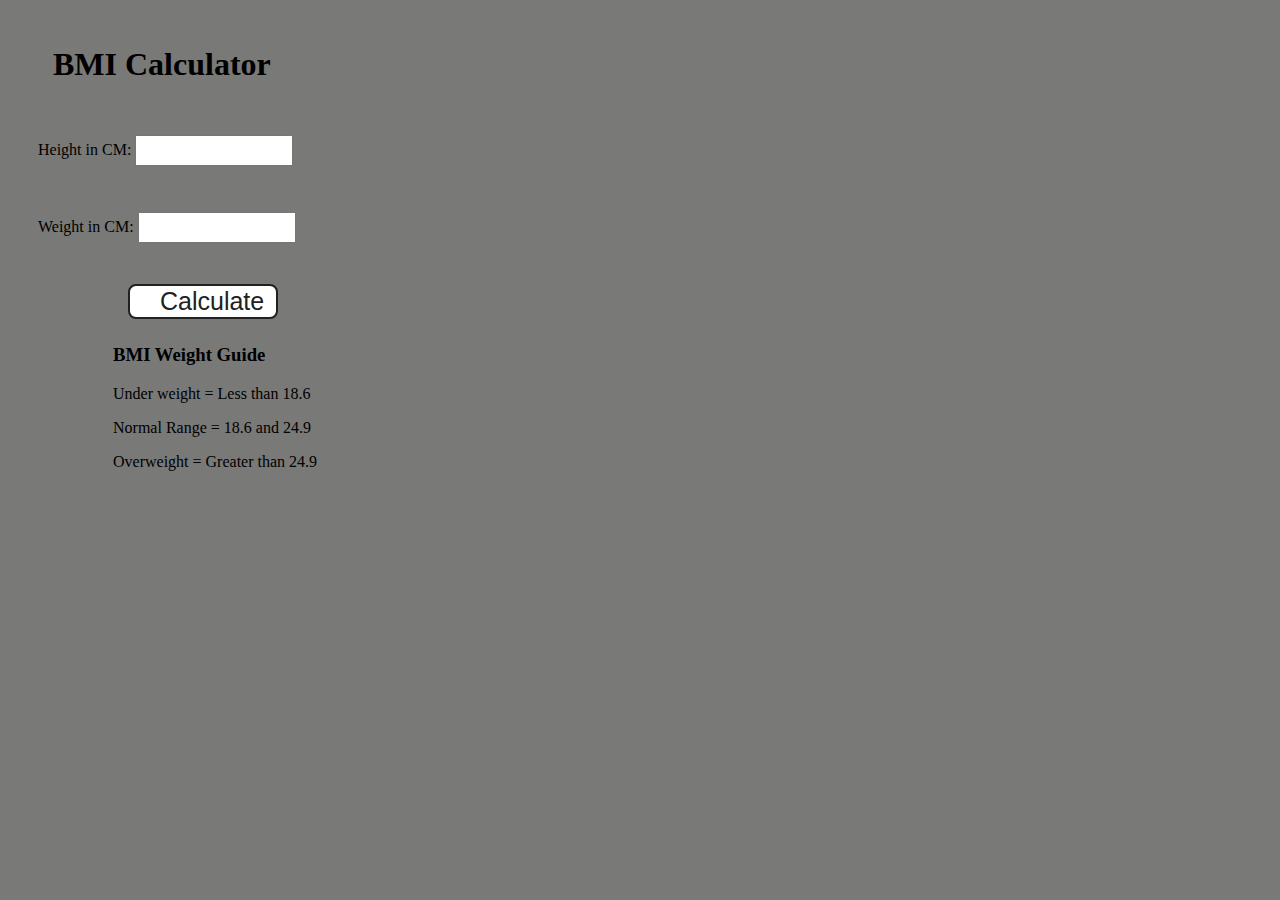
<file: BMI_Generator/index.html>
<!DOCTYPE html>
<html lang="en">
<head>
    <meta charset="UTF-8">
    <meta name="viewport" content="width=device-width, initial-scale=1.0">
    <title>BMI Calculator</title>
    <link rel="stylesheet" href="style.css">
</head>
<body>
    <div class="container">
        <h1>BMI Calculator</h1>
        <form>
            <p><label>Height in CM: </label><input type="text" id="height"></p>
            <p><label>Weight in CM: </label><input type="text" id="weight"></p>
            <button>Calculate</button>
            <div id="results"></div>
            <div id="weight-guide">
                <h3>BMI Weight Guide</h3>
                <p>Under weight = Less than 18.6</p>
                <p>Normal Range = 18.6 and 24.9</p>
                <p>Overweight = Greater than 24.9</p>
            </div>
        </form>
    </div>
</body>
<script src="script.js"></script>
</html>
</file>
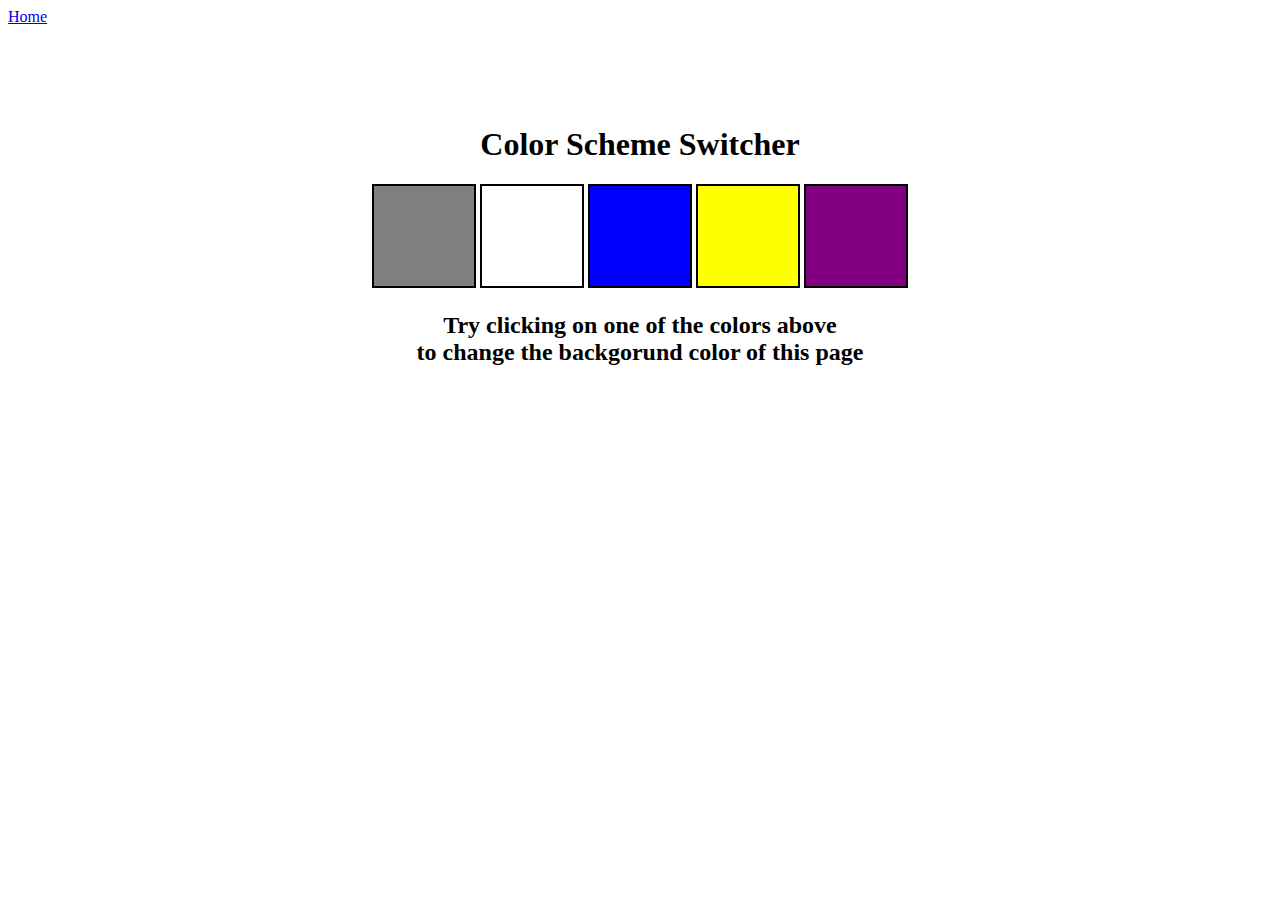
<file: Color_Scheme_Switcher/index.html>
<!DOCTYPE html>
<html lang="en">
<head>
    <meta charset="UTF-8">
    <meta name="viewport" content="width=device-width, initial-scale=1.0">
    <title>Javascript Background Color Switcher</title>
    <link rel="stylesheet" href="style.css">
</head>
<body>
    <nav>
        <a href="/" aria-current="page">Home</a>
    </nav>
    <div class="canvas">
        <h1>Color Scheme Switcher</h1>
        <span class="button" id="grey"></span>
        <span class="button" id="white"></span>
        <span class="button" id="blue"></span>
        <span class="button" id="yellow"></span>
        <span class="button" id="purple"></span>

        <h2>
            Try clicking on one of the colors above
            <span>to change the backgorund color of this page</span>
        </h2>
    </div>
</body>
<script src="script.js"></script>
</html>
</file>
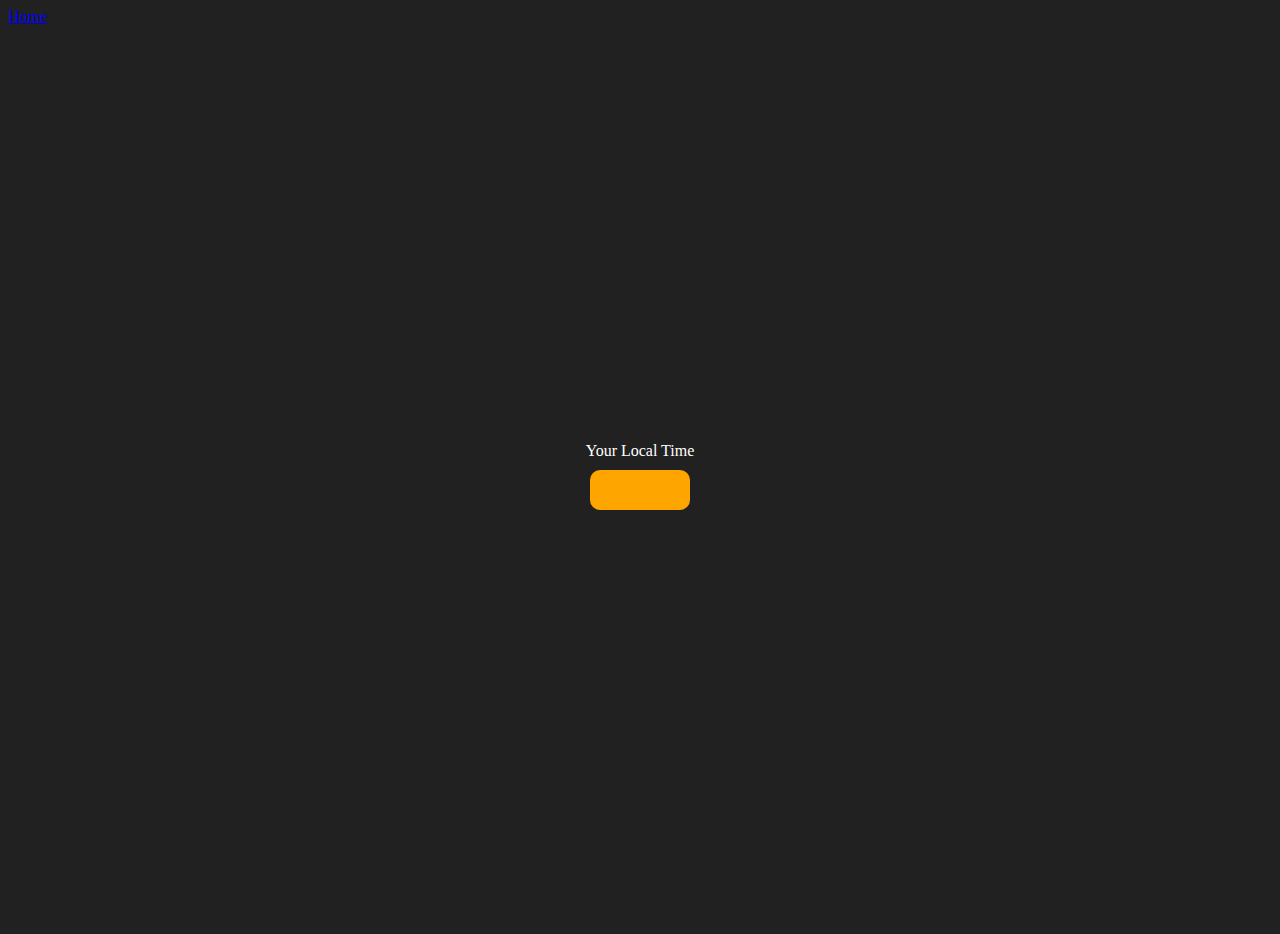
<file: Digital_Clock/index.html>
<!DOCTYPE html>
<html lang="en">
<head>
    <meta charset="UTF-8">
    <meta name="viewport" content="width=device-width, initial-scale=1.0">
    <title>Your Local Time</title>
    <link rel="stylesheet" href="style.css">
</head>
<body>
    <nav><a href="/" aria-current="page">Home</a></nav>
    <div class="center">
        <div id="banner"><span>Your Local Time</span></div>
        <div id="clock"></div>
    </div>
</body>
<script src="script.js"></script>
</html>
</file>
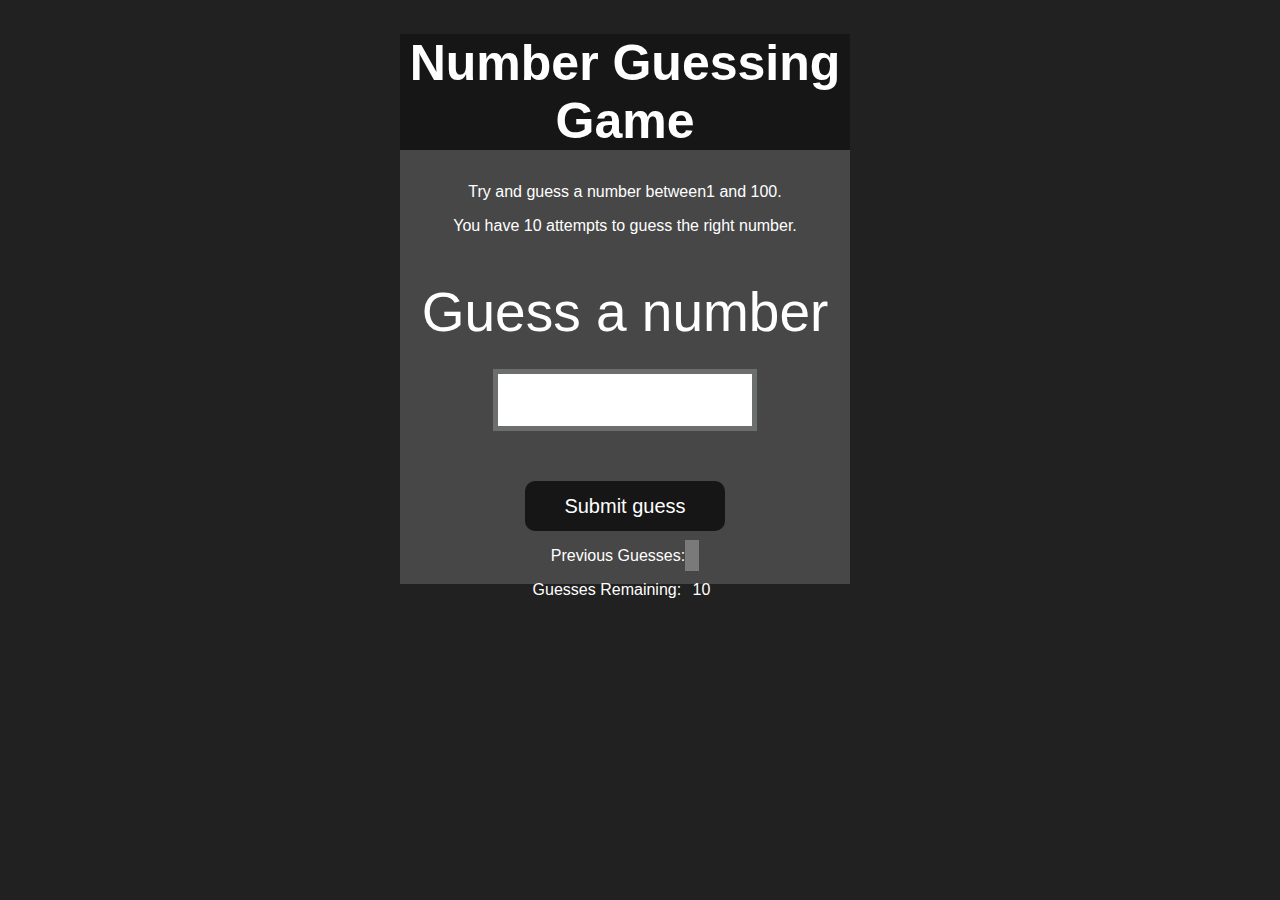
<file: Guess_the_Number/index.html>
<!DOCTYPE html>
<html lang="en">
<head>
    <meta charset="UTF-8">
    <meta name="viewport" content="width=device-width, initial-scale=1.0">
    <title>Number Guessing Game</title>
    <link rel="stylesheet" href="style.css">
</head>
<body style="background-color: #212121; color: #fff;">
    <nav><a href="/" aria-current="page"></a></nav>
    <div id="wrapper">
        <h1>Number Guessing Game</h1>
        <p>Try and guess a number between1 and 100.</p>
        <p>You have 10 attempts to guess the right number.</p>
        <br>

        <form class="form">
            <label2 for="guessField" id="guess">Guess a number</label>
                <input type="text" id="guessField" class="guessField">
                <input type="submit" id="subt" value="Submit guess" class="guessSubmit">
        </form>

        <div class="resultParas">
            <p>Previous Guesses: <span class="guesses"></span></p>
            <p>Guesses Remaining: <span class="lastResult">10</span></p>
            <p class="lowOrHi"></p>
        </div>
    </div>
</body>
<script src="script.js"></script>
</html>
</file>
<file: BMI_Generator/style.css>
body{
    width: 575px;
    height: 825px;
  
    background-color: #797978;
    padding-left: 30px;
  }
  #height,
  #weight {
    width: 150px;
    height: 25px;
    margin-top: 30px;
  }
  
  #weight-guide {
    margin-left: 75px;
    margin-top: 25px;
  }
  
  #results {
    font-size: 35px;
    margin-left: 90px;
    margin-top: 20px;
    color: rgb(241, 241, 241);
  }
  
  button {
    width: 150px;
    height: 35px;
    margin-left: 90px;
    margin-top: 25px;
    background-color: #fff;
    padding: 1px 30px;
    border-radius: 8px;
    color: #212121;
    text-decoration: none;
    border: 2px solid #212121;
  
    font-size: 25px;
  }
  
  h1 {
    padding-left: 15px;
    padding-top: 25px;
    
  }
</file>
<file: Color_Scheme_Switcher/style.css>
html {
    margin: 0;
  }
  
  span {
    display: block;
  }
  .canvas {
    margin: 100px auto 100px;
    width: 80%;
    text-align: center;
  }
  
  .button {
    width: 100px;
    height: 100px;
    border: solid black 2px;
    display: inline-block;
  }
  
  #grey {
    background: grey;
  }
  
  #white {
    background: white;
  }
  #blue {
    background: blue;
  }
  #yellow {
    background: yellow;
  }
  #purple {
    background: purple;
  }
</file>
<file: Digital_Clock/style.css>
body {
    background-color: #212121;
    color: #fff;
  }
  .center {
    display: flex;
    height: 100vh;
    justify-content: center;
    align-items: center;
    flex-direction: column;
  }
  #clock {
    font-size: 40px;
    background-color: orange;
    padding: 20px 50px;
    margin-top: 10px;
    border-radius: 10px;
}
</file>
<file: Guess_the_Number/style.css>
html {
    font-family: sans-serif;
  }
  
  body {
    width: 300px;
    max-width: 750px;
    min-width: 480px;
    margin: 0 auto;
    background-color: #212121;
  }
  
  .lastResult {
    color: white;
    padding: 7px;
  }
  
  .guesses {
    color: white;
    padding: 7px;
  }
  
  button {
    background-color: #141414;
    color: #fff;
    width: 250px;
    height: 50px;
    border-radius: 25px;
    font-size: 30px;
    border-style: none;
    margin-top: 30px;
    /* margin-left: 50px; */
  }
  
  #subt {
    background-color: #161616;
    color: #ffffff;
    width: 200px;
    height: 50px;
    border-radius: 10px;
    font-size: 20px;
    border-style: none;
    margin-top: 50px;
    /* margin-left: 75px; */
  }
  
  #guessField {
    color: #000;
    width: 250px;
    height: 50px;
    font-size: 30px;
    border-style: none;
    margin-top: 25px;
  
    /* margin-left: 50px; */
    border: 5px solid #6c6d6d;
    text-align: center;
  }
  
  #guess {
    font-size: 55px;
    /* margin-left: 90px; */
    margin-top: 120px;
    color: #fff;
  }
  
  .guesses {
    background-color: #7a7a7a;
  }
  
  #wrapper {
    box-sizing: border-box;
    text-align: center;
    width: 450px;
    height: 550px;
    background-color: #474747;
    color: #fff;
    font-size: 25px;
  }
  
  h1 {
    background-color: #161616;
  
    color: #fff;
    text-align: center;
  }
  
  p {
    font-size: 16px;
    text-align: center;
  }
</file>
